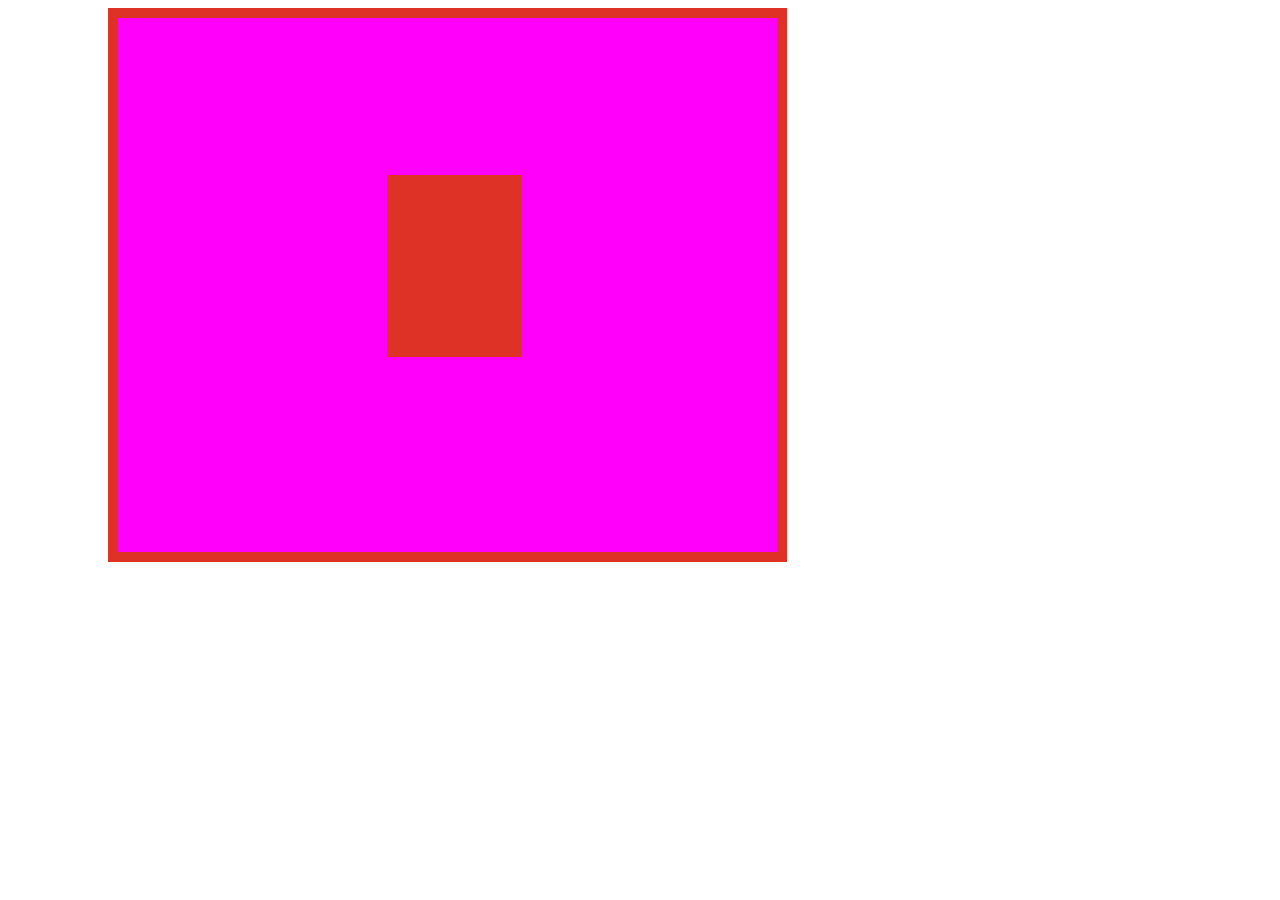
<file: div.html>
<!DOCTYPE html>
<html lang="en">
<head>
    <meta charset="UTF-8">
    <meta name="viewport" content="width=device-width, initial-scale=1.0">
    <title>usage of div tag</title>
    <link href="style2.css" type="text/css" rel="stylesheet">
        
    
</head>
<body>
    <div class="box">
        <div class="inner-div">
            
        </div>
        
    </div>
    
</body>
</html>
</file>
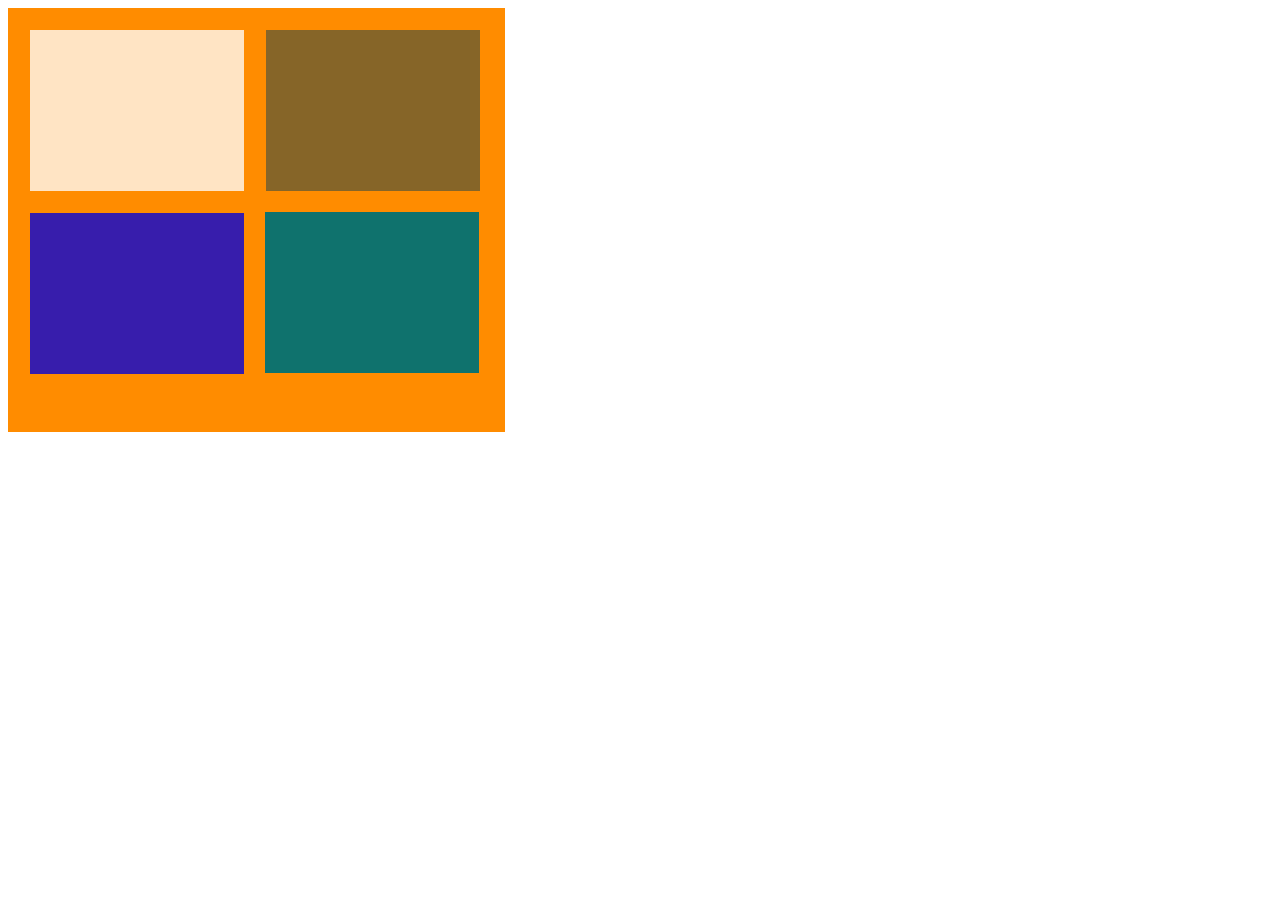
<file: div4.html>
<!DOCTYPE html>
<html lang="en">
<head>
    <meta charset="UTF-8">
    <meta name="viewport" content="width=device-width, initial-scale=1.0">
    <title>combained div</title>
    <link href="div.css" type="text/css" rel="stylesheet">
</head>
<body>
    <div class="outerbox">
        <div class="box1"></div>
        <div class="box2"></div>
        <div class="box3"></div>
        <div class="box4"></div>
    </div>
        
    
    
    
</body>
</html>
</file>
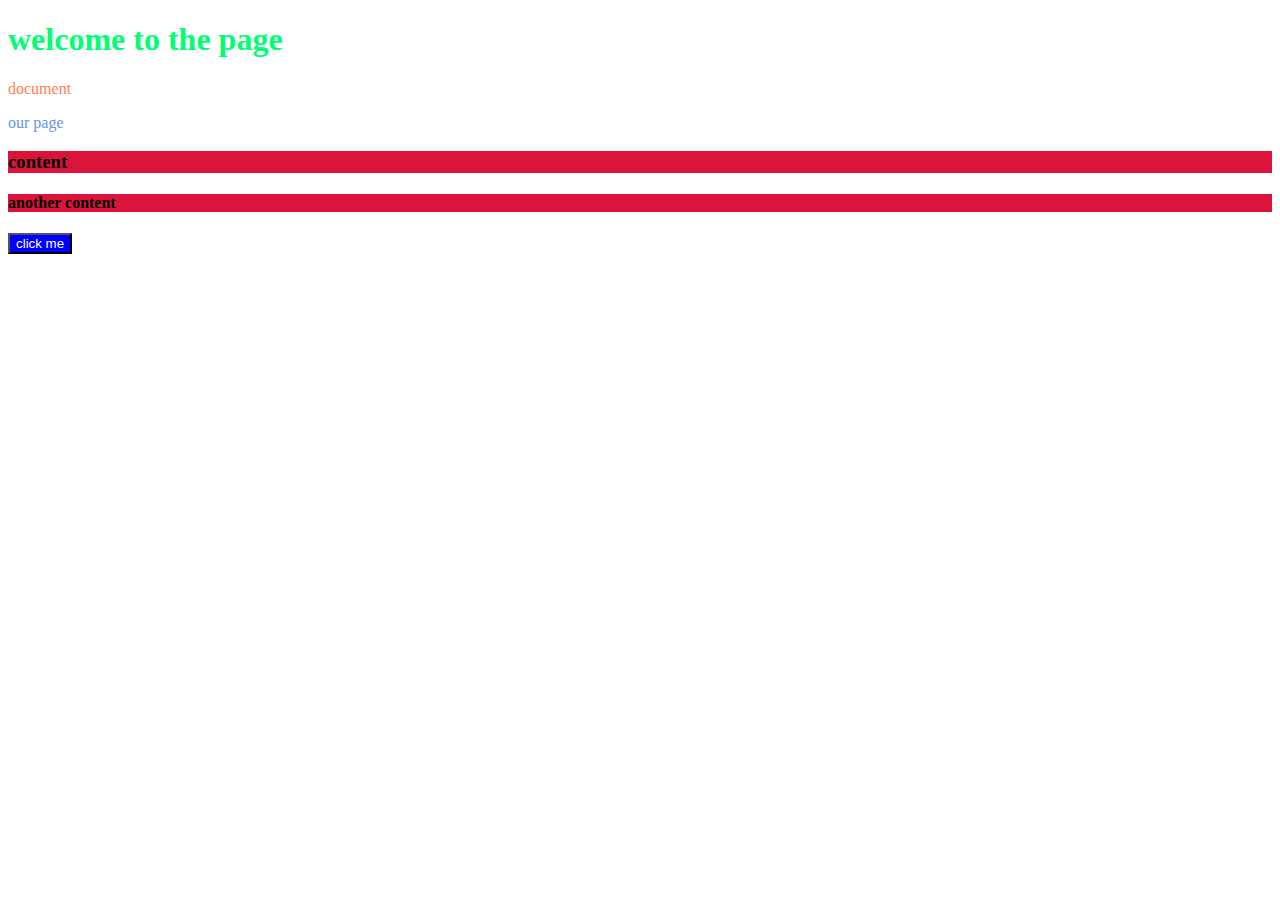
<file: examble.html>
<!DOCTYPE html>
<html lang="en">
<head>
    <meta charset="UTF-8">
    <meta name="viewport" content="width=device-width, initial-scale=1.0">
    <title>id and class</title>
    <link href="style1.css" type="text/css" rel="stylesheet">
</head>
<body>
    <h1 style="color: rgb(0, 255, 115)">welcome to the page</h1>
    <p id="p1">document</p>
    <p id="p2">our page</p>
    <h3 class="content">content</h3>
    <h4 class="content">another content</h4>
    <button>click me</button>
</body>
</html>
</file>
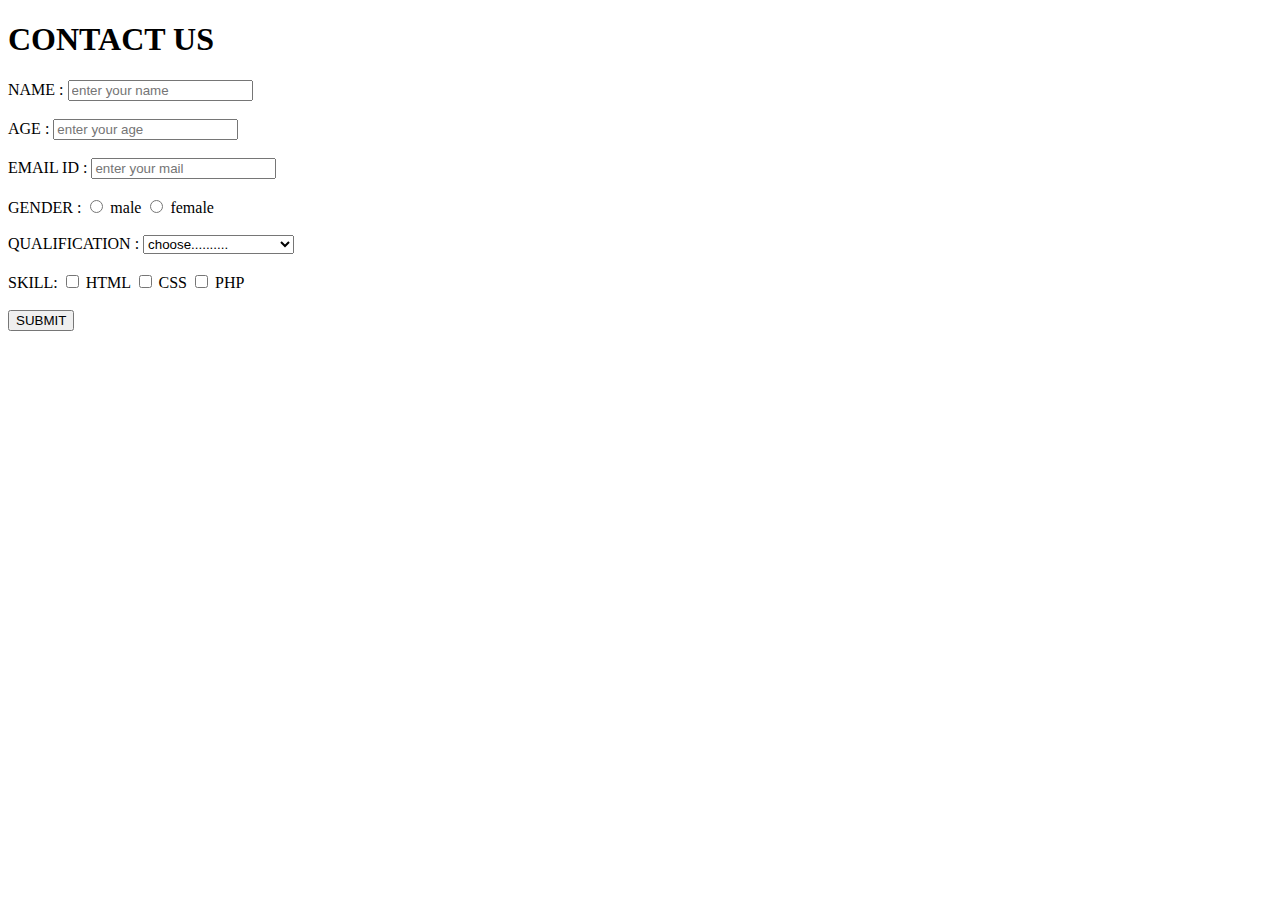
<file: form.html>
<!DOCTYPE html>
<html lang="en">
<head>
    <meta charset="UTF-8">
    <meta name="viewport" content="width=device-width, initial-scale=1.0">
    <title>contact us</title>
</head>
<body>
    <h1>CONTACT US</h1>
    <form action="submit_form"  method="post">
        <!--namefeild-->

        <label for="name">NAME :</label>
        <input type="text" id="name" name="name" placeholder="enter your name"><br><br>

        <!--age-->

        <label for="age"> AGE : </label>
        <input type="number" id="age" name="age" placeholder="enter your age"><br><br>

        <!--email id-->

        <label for="email">EMAIL ID :</label>
        <input type="email" id="email" name="email" placeholder="enter your mail"><br><br>

        <!--gender selection-->
        <label for=" gender">GENDER :</label>
        <input type="radio" id="male" name="gender" value="male">
        <label for="male">male</label>
        <input type="radio" id="female" name="gender" value="female">
        <label for="female">female</label><br><br>

        <!--qulification-->

        <label for="qualification">QUALIFICATION :</label>
        <select>
            <option>choose..........</option>
            <option>bsc computer science</option>
            <option>higher secondary</option>
            <option>board of examination</option>
        </select><br><br>

        <!--skills-->

        <label for="skill">SKILL:</label>
        <input type="checkbox" id="html" name="skill">
        <label for="html">HTML</label>
        <input type="checkbox" id="css" name="skill">
        <label for="css">CSS</label>
        <input type="checkbox" id="php" name="skill">
        <label for="php">PHP</label><br><br>

        <!--button-->

        <button type="submit">SUBMIT</button>












    </form>
</body>
</html>
</file>
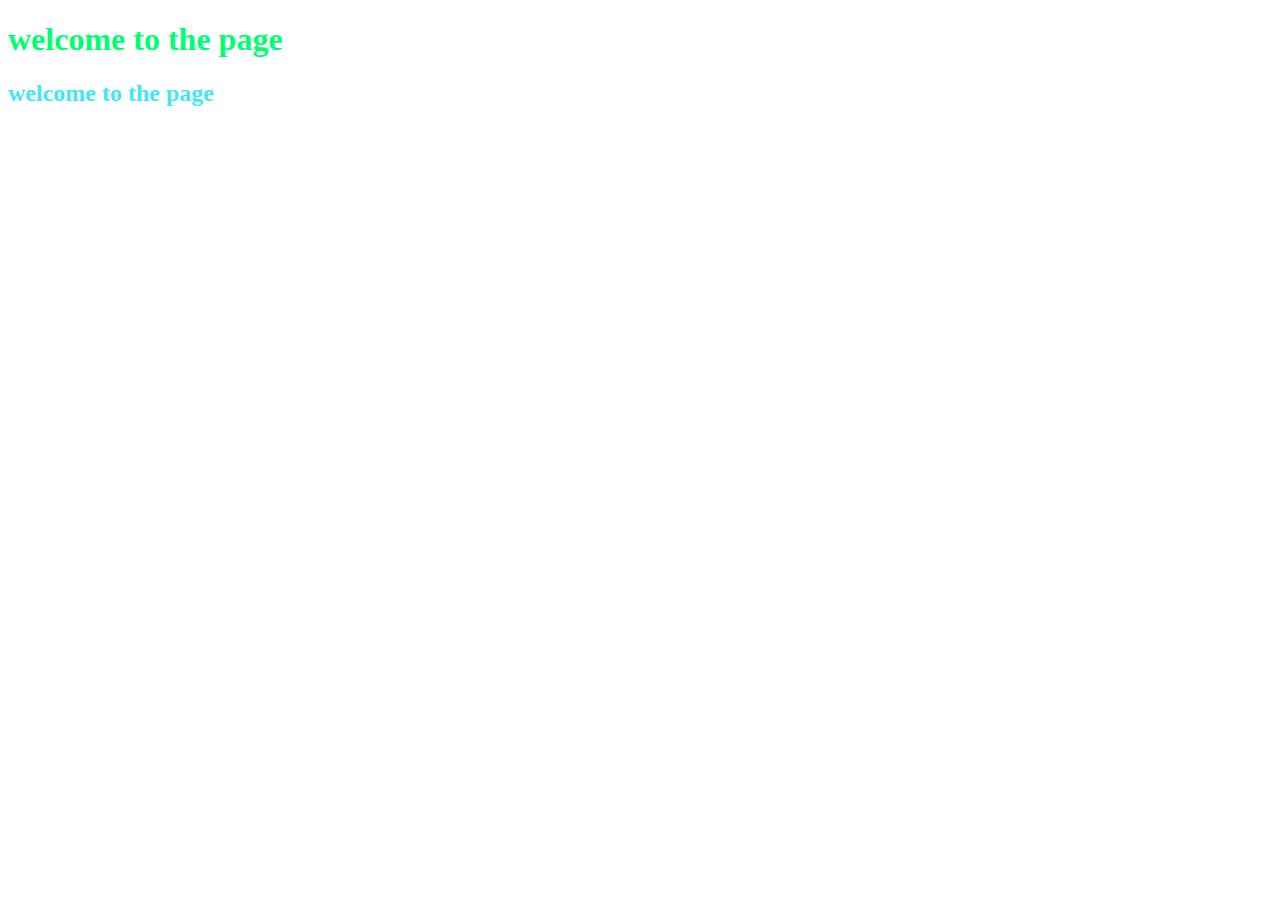
<file: inlinecss.html>
<!DOCTYPE html>
<html lang="en">
<head>
    <meta charset="UTF-8">
    <meta name="viewport" content="width=device-width, initial-scale=1.0">
    <title>inline</title>
</head>
<body>
    <h1 style="color: rgb(0, 255, 115)">welcome to the page</h1>
    <h2 style="color: #42e6f5">welcome to the page</h2>
</body>
</html>
</file>
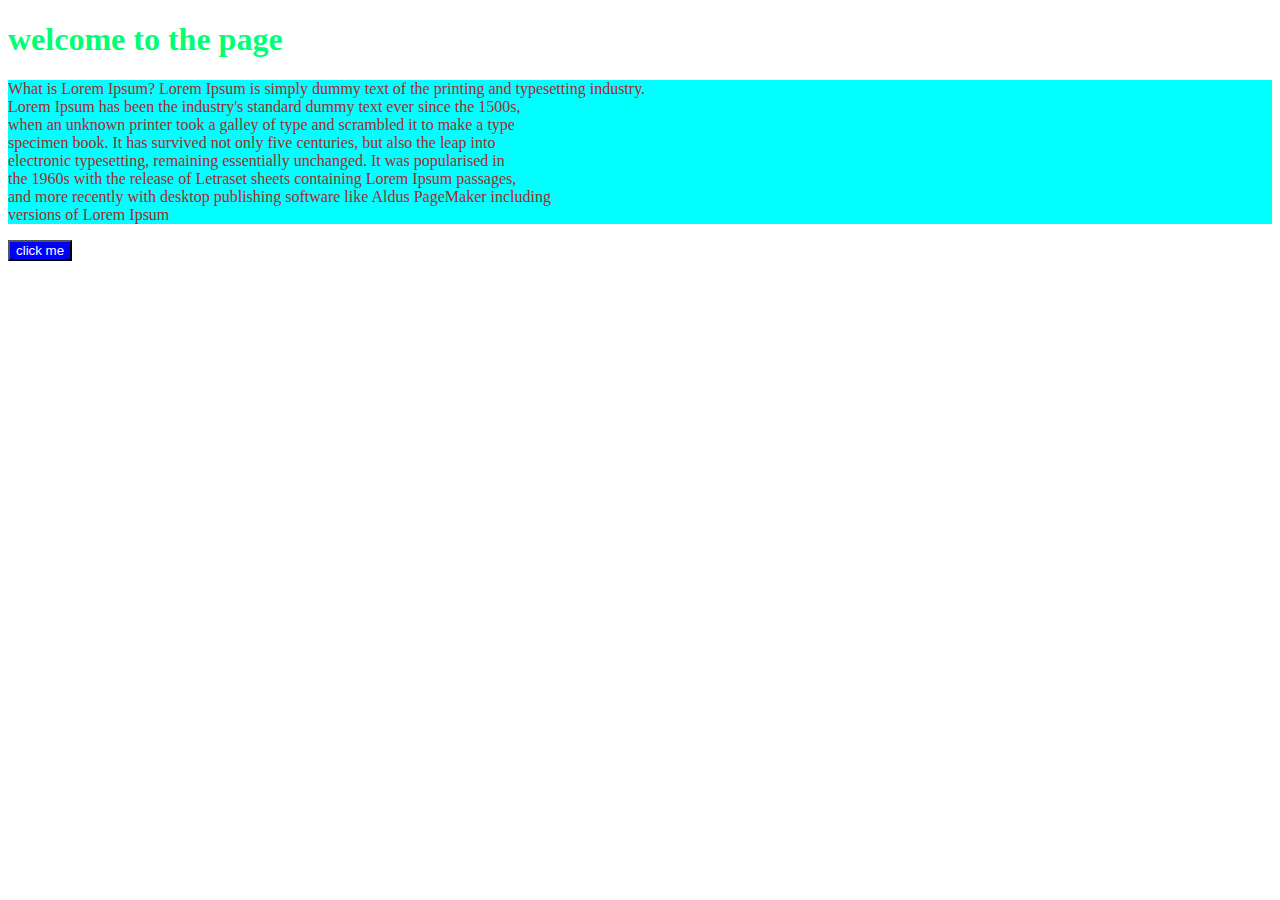
<file: internal.html>
<!DOCTYPE html>
<html lang="en">
<head>
    <meta charset="UTF-8">
    <meta name="viewport" content="width=device-width, initial-scale=1.0">
    <title>internal</title>
    <style>
        p{
            color: brown;
            background-color: aqua;
        }
    </style>
    <link href="external.css" type="text/css" rel="stylesheet"

</head>
<body>

    <h1 style="color: rgb(0, 255, 115)">welcome to the page</h1>
    <p>What is Lorem Ipsum?
        Lorem Ipsum is simply dummy text of the printing and typesetting industry.<br>
        Lorem Ipsum has been the industry's standard dummy text ever since the 1500s,<br>
         when an unknown printer took a galley of type and scrambled it to make a type <br>
         specimen book. It has survived not only five centuries, but also the leap into<br>
          electronic typesetting, remaining essentially unchanged. It was popularised in <br>
          the 1960s with the release of Letraset sheets containing Lorem Ipsum passages,<br>
           and more recently with desktop publishing software like Aldus PageMaker including<br>
           versions of Lorem Ipsum</p>
           <button>click me</button>
</body>
</html>
</file>
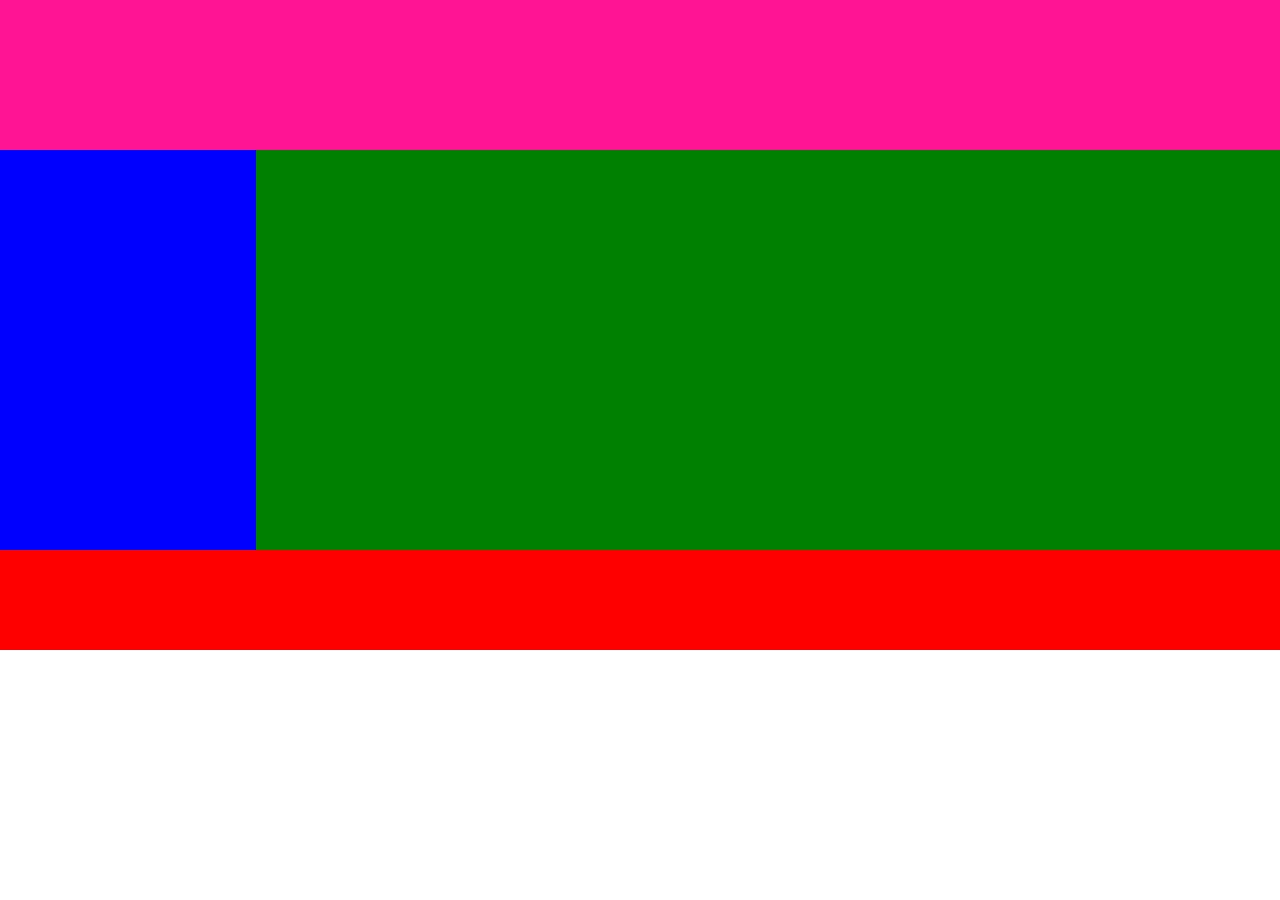
<file: newdiv.html>
<!DOCTYPE html>
<html lang="en">
<head>
    <meta charset="UTF-8">
    <meta name="viewport" content="width=device-width, initial-scale=1.0">
    <title>next section of div tag</title>
    <link href="newdiv.css" type="text/css" rel="stylesheet">
</head>
<body>
    <div class="main_body">
        <div class="header">

        </div>
        <div class="content">
            <div class="left_section">
            </div>
            <div class="right_section">
            </div>

        </div>
        <div class="footer">

        </div>
    </div>
</body>
</html>
</file>
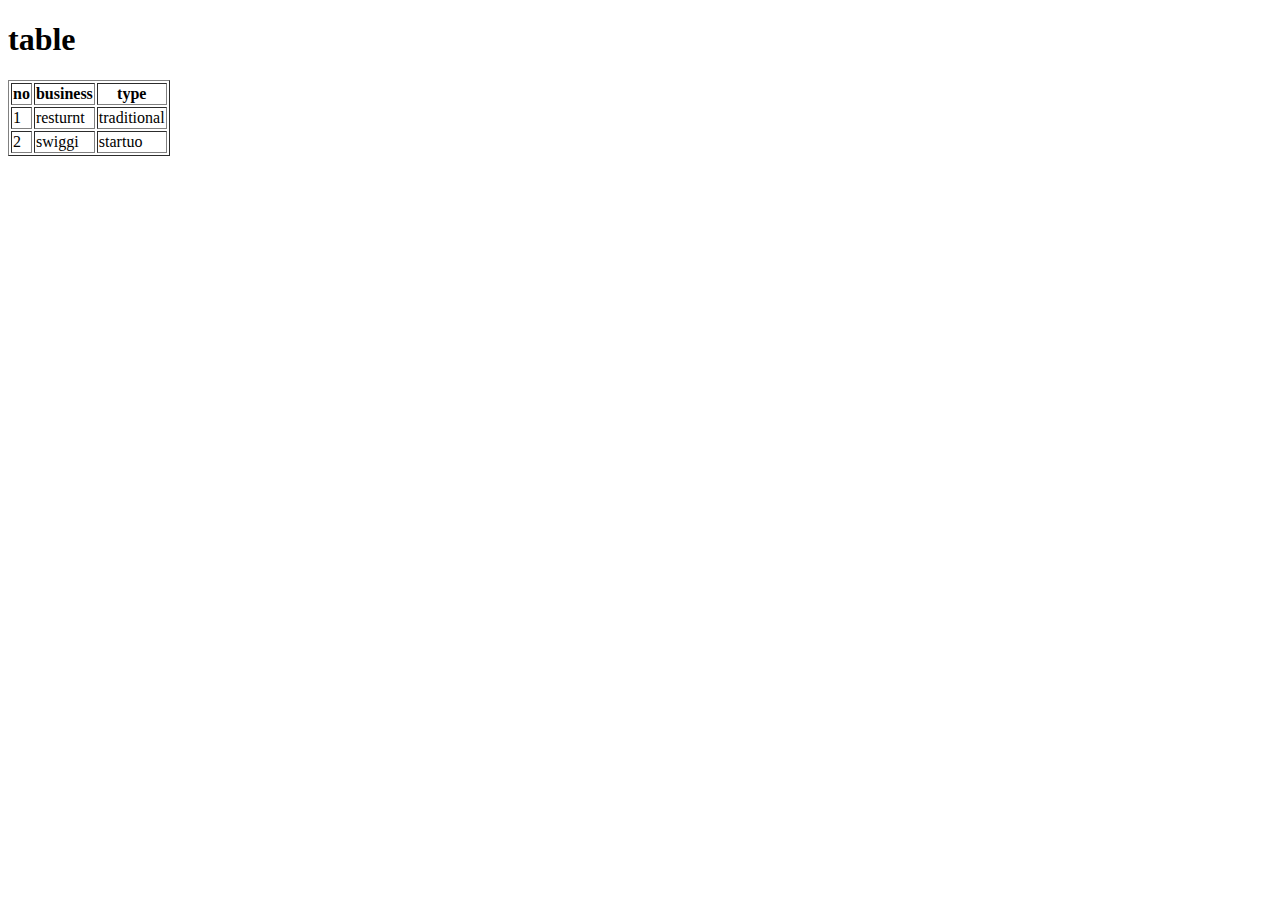
<file: table.html>
<!DOCTYPE html>
<html lang="en">
<head>
    <meta charset="UTF-8">
    <meta name="viewport" content="width=device-width, initial-scale=1.0">
    <title>table</title>
</head>
<body>
    <h1> table</h1>
    <table border="1px">
        <thead>
            <tr>
                <th>no</th>
                <th>business</th>
                <th>type</th>
            </tr>
        </thead>
        <tbody>
            <tr>
                <td>1</td>
                <td>resturnt</td>
                <td>traditional</td>
            </tr>
            <tr>
                <td>2</td>
                <td>swiggi</td>
                <td>startuo</td>
            </tr>
        </tbody>
    </table>
</body>
</html>
</file>
<file: style2.css>
div {
    width: 609px;
    height: 377px;
    background-color: #ff00fa;
    margin-left: 63px;
    margin-bottom: 65px;
    padding-left: 95px;
    padding-top: 157px;
    border: 10px solid;
    border-color: #df3226;
}
.box{
    margin-left: 100px;
    padding-left: 50px;
}
.inner-div {
    background-color: #df3226;
    width: 20px;
    height: 5px;
    margin-left: 219px;
    margin-bottom: 200px;
}
</file>
<file: div.css>
.outerbox{
    width: 475px;
    height: 402px;
    background: darkorange;
    padding: 11px;
}
.box1{
    width: 45%;
    height: 40%;
    background: bisque;
    float: left;
    margin: 11px;
}
.box2{
    width: 45%;
    height: 40%;
    background: rgb(134, 101, 40);
    float: left;
    margin: 11px;
}
.box3{
    width: 45%;
    height: 40%;
    background: rgb(55, 29, 172);
    float: left;
    margin: 11px;
}
.box4{
    width: 45%;
    height: 40%;
    background: rgb(15, 114, 109);
    float: left;
    margin: 10px;
}
</file>
<file: style1.css>
button{
    background-color: blue;
    color: #fff;
}

#p1{
    color: coral;
}
#p2{
    color: cornflowerblue;

}

.content{
    background-color: crimson;
}
</file>
<file: external.css>
button{
    background-color: blue;
    color: #fff;

}
</file>
<file: newdiv.css>
.header{
    width: 100%;
    background: deeppink;
    height: 150px;
}
.left_section{
    width: 20%;
    height: 400px;
    background-color: blue;
    float: left;
}
.right_section{
    width: 80%;
    height: 400px;
    background-color: green;
    float: left;
}
.footer{
    width: 100%;
    height: 100px;
    background: red

}
.content{
    height: 400px;
}
body{
    margin: 0;
}
</file>
